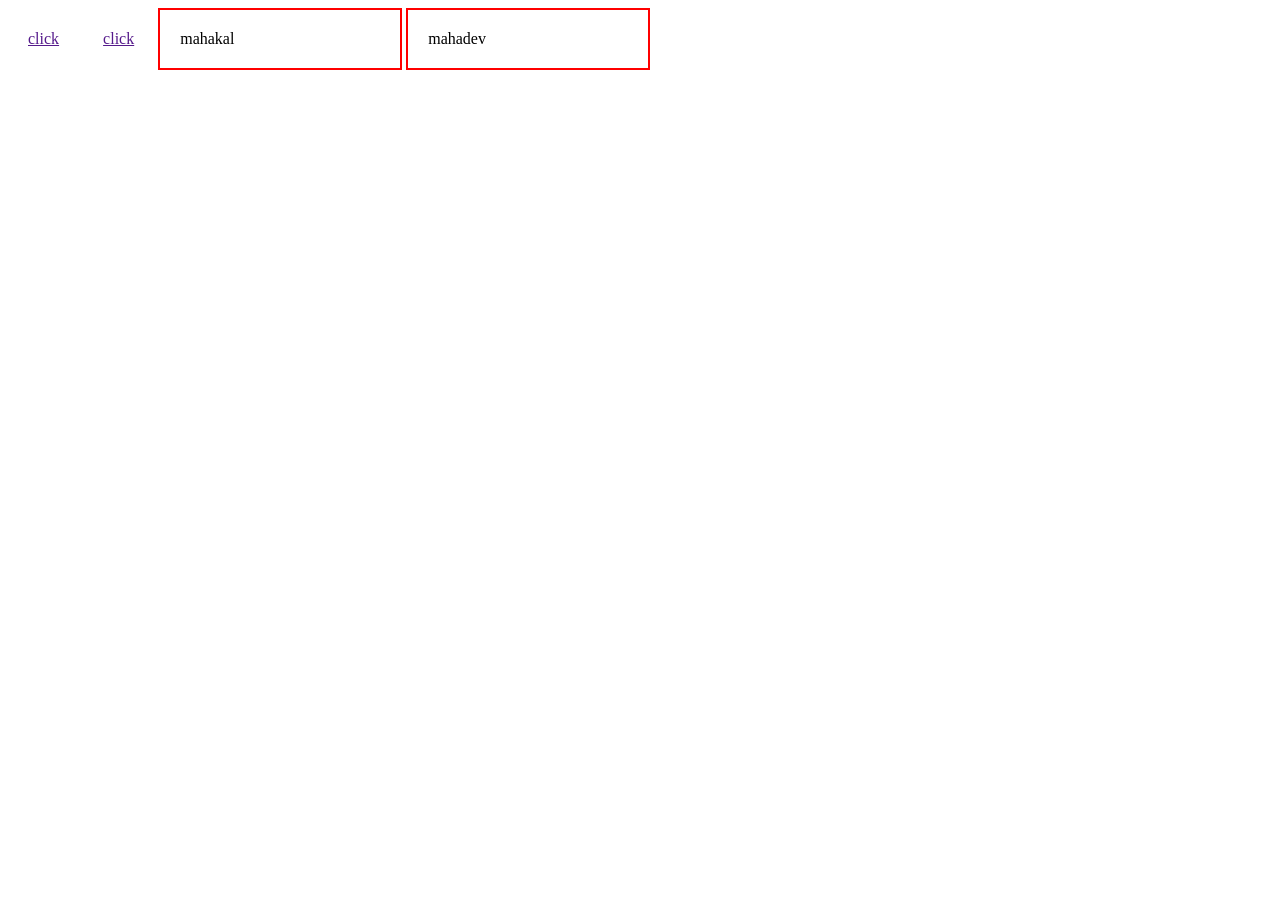
<file: inline-block.html>
<!DOCTYPE html>
<html lang="en">
<head>
    <meta charset="UTF-8">
    <meta name="viewport" content="width=device-width, initial-scale=1.0">
    <title>Document</title>
    <style>
        a{
            width:500px;
            margin:20px;
        }
        div{
            border:1px solid red;
            width:200px;
            border:2px solid red;
            display: inline-block;
            padding:20px;
        }
    </style>
</head>
<body>
    <a href="">click</a>
    <a href="">click</a>
    <div>mahakal</div>
    <div>mahadev</div>
</body>
</html>
</file>
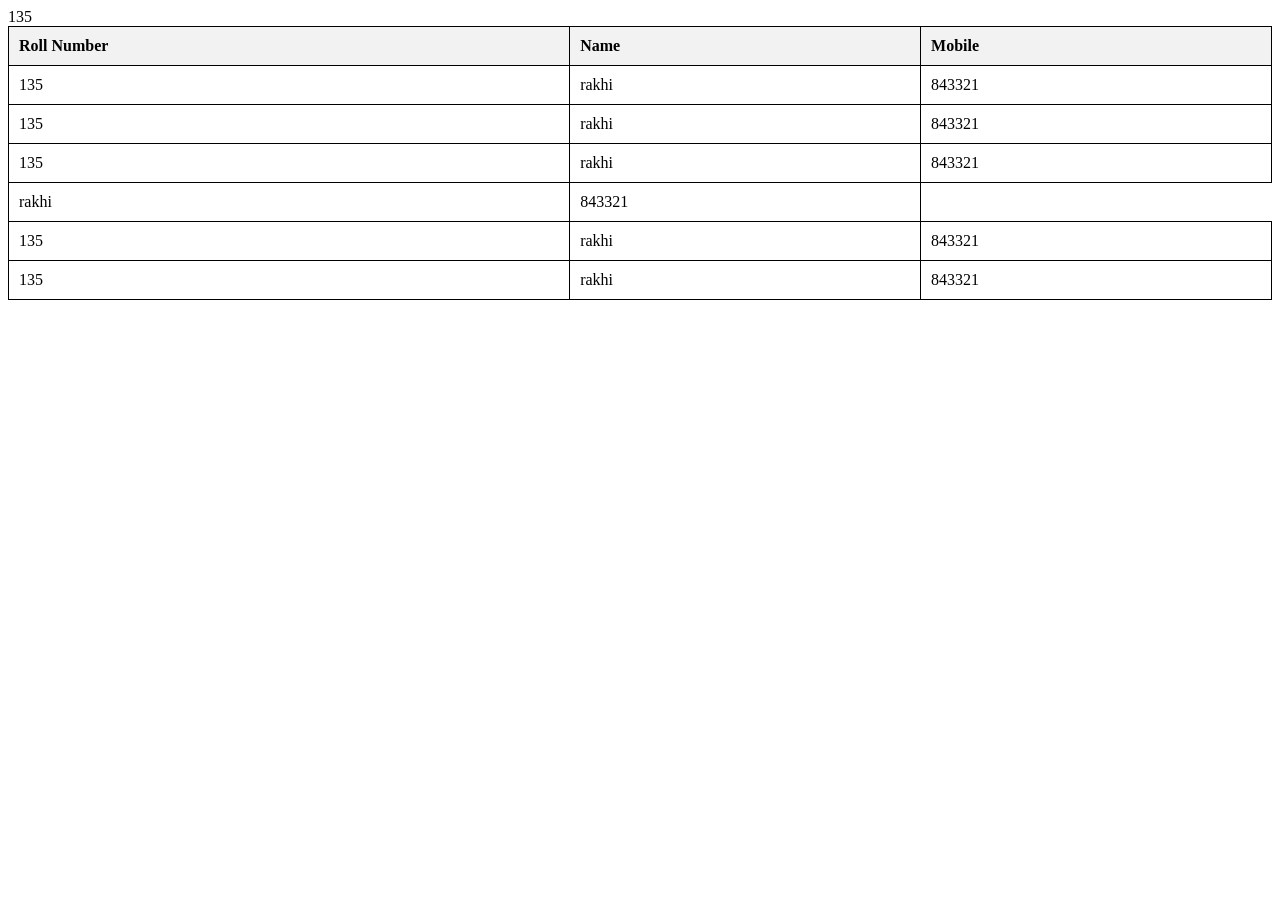
<file: table.html>
<!DOCTYPE html>
<html lang="en">
<head>
    <meta charset="UTF-8">
    <meta name="viewport" content="width=>, initial-scale=1.0">
    <title>Document</title>
    <style>
        table{
            width: 100%;
            border-collapse: collapse;
        }
        th,td{
            border: 1px solid black;
            padding: 10px;
            text-align: left;
        }
        th{
            background-color: #f2f2f2;
        }
        tr:nth-child(4n).hove{
            background-color: #f2f2f2;
            font-size: 4n;
        }
    </style>
</head>
<body>
    <table>
        <thead>
           <tr>
             <th>Roll Number</th>
             <th>Name</th>
             <th>Mobile</th>
           </tr>
        </thead>
        <tbody>
           <tr>
              <td>135</td>
              <td>rakhi</td>
              <td>843321</td>
           </tr>
              <tr>
                  <td>135</td>
                  <td>rakhi</td>
                  <td>843321</td>
                </tr>
                <tr>
                    <td>135</td>
                    <td>rakhi</td>
                    <td>843321</td>
                </tr>
               <tr   
                  <td>135</td>
                  <td>rakhi</td>
                  <td>843321</td>
               </tr>
            <td>135</td>
            <td>rakhi</td>
            <td>843321</td>
        </tr>
            <td>135</td>
            <td>rakhi</td>
            <td>843321</td>
        </tr>
           </tbody>
    </table>
</body>
</html>
</file>
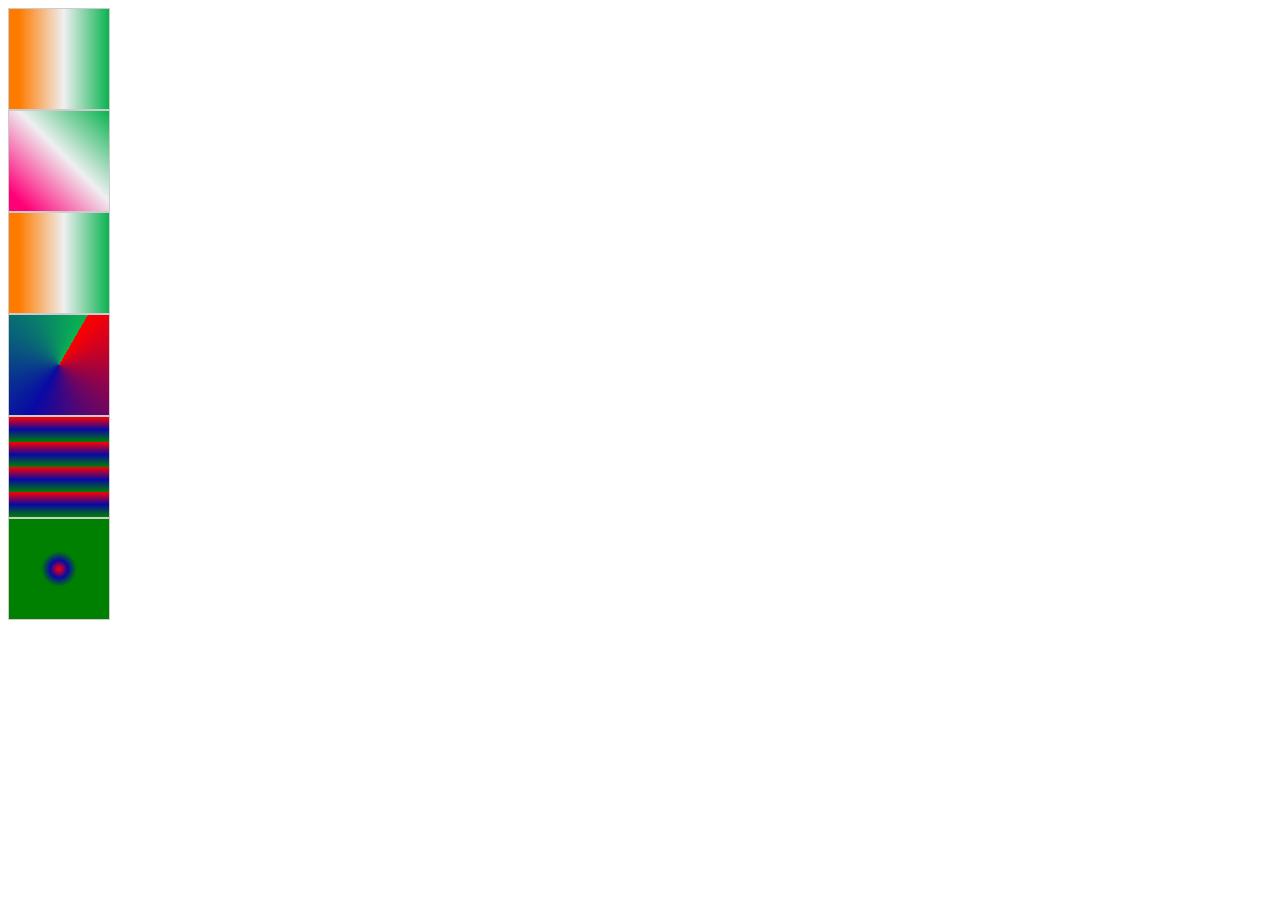
<file: display/Gradientscss.html>
<!DOCTYPE html>
<html lang="en">
<head>
    <meta charset="UTF-8">
    <meta name="viewport" content="width=, initial-scale=1.0">
    <title>Document</title>
    <style>
        .gradient{
            width: 100px;
            height: 100px;
            background-color: aqua;
            border:1px #ccc solid;
            background-image: linear-gradient( to right, rgb(255, 123, 0)10%,rgb(239, 239, 241),rgb(9, 179, 80));
        }
        .gradient2{
            width: 100px;
            height: 100px;
           /* background-color: aqua;*/
            border:1px #ccc solid;
            background-image: linear-gradient( 45deg, rgb(255, 0, 119)10%,rgb(239, 239, 241),rgb(9, 179, 80));
        }
        .radial gradient{
            width: 100px;
            height: 100px;
            border:1px #ccc solid;
            background-image: radial-gradient( circle, rgb(89, 0, 255),rgb(239, 239, 241),rgb(9, 179, 80));
        }
        .conic-gradient{
            width: 100px;
            height: 100px;
            border:1px #ccc solid;
            background-image: conic-gradient( from 30deg, rgb(255, 0, 0),rgb(9, 9, 165),rgb(9, 179, 80));
        }
        .reepeating{
            width: 100px;
            height: 100px;
            border:1px #ccc solid;
            background-image: repeating-linear-gradient( rgb(255, 0, 0),rgb(9, 9, 165),green 25%);
        }
        .circle{
            width: 100px;
            height: 100px;
            border:1px #ccc solid;
            background-image: radial-gradient( circle at  50px 50px, rgb(255, 0, 0),rgb(9, 9, 165),green 25%);
        }
    </style>
</head>
<body>
    <div class="gradient">    
    </div>
    <div class="gradient2"></div>
     <div class="radial gradient"></div>
     <div class="conic-gradient"></div>
     <div class="reepeating"></div>
     <div class="circle"></div>
</body>
</html>
</file>
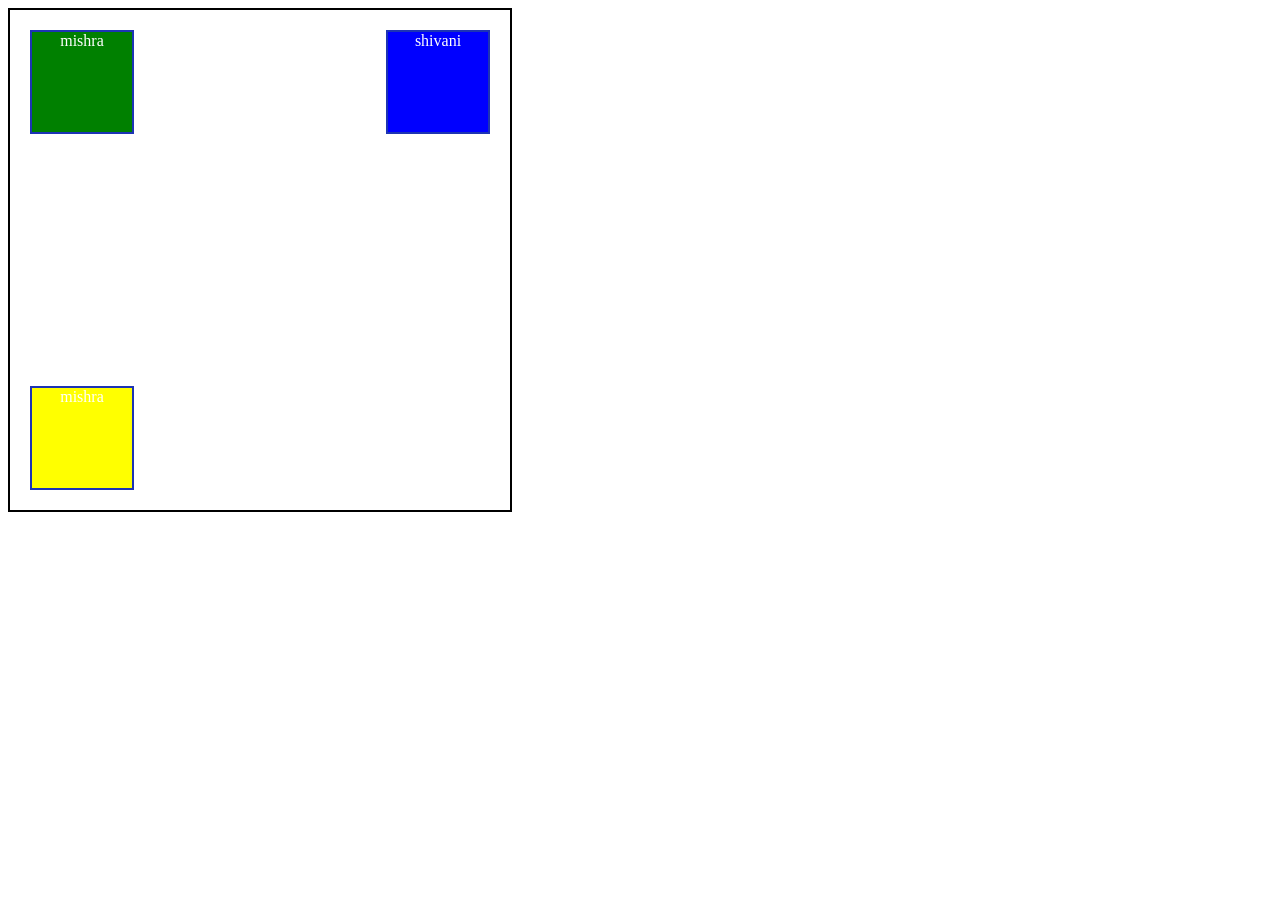
<file: display/position.html>
<!DOCTYPE html>
<html lang="en">
<head>
    <meta charset="UTF-8">
    <meta name="viewport" content="width=device-width, initial-scale=1.0">
    <title>Document</title>
    <style>
        .container{
            height:500px;
            width:500px;
            border:2px solid black;
            position: relative;
        }
        .container div{
            height:100px;
            width:100px;
            border:2px solid rgb(29, 52, 180);
            color: white;
            text-align: center;
        }
        .sum1{
            position: absolute;
            background-color: red;
            margin: 20PX;
            align-content: center;
        }
        .sum2{
            position: absolute;
           
            background-color: green;
            margin: 20PX;
        }
        .sum3{
            position: absolute;
            background-color: blue;
            margin: 20px;
            right: 0;
        }
        .sum4{
            position: absolute;
            background-color: yellow;
            margin:20px;
            bottom: 0;
        }
    </style>
</head>
<body>
    <div class="container">
        <div class="sum1">rakhi</div>
        <div class="sum2">mishra</div>
        <div class="sum3">shivani</div>
        <div class="sum4">mishra</div>
    </div>
    <div>
        <p></p>
    </div>
</body>
</html>
</file>
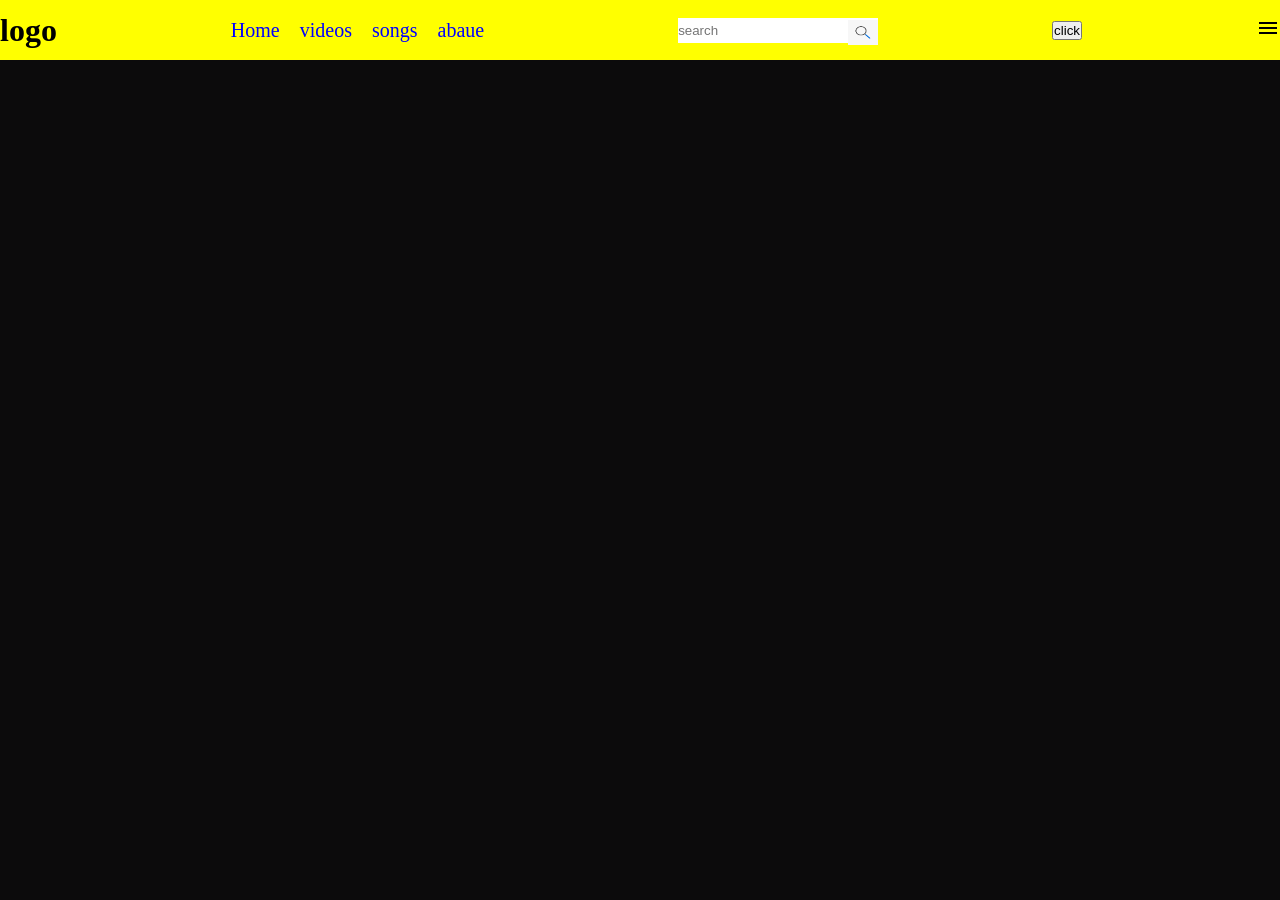
<file: display/sir.html>
<!DOCTYPE html>
<html lang="en">

<head>
    <meta charset="UTF-8">
    <meta name="viewport" content="width=device-width, initial-scale=1.0">
    <title>Document</title>
    <link rel="stylesheet"
        href="https://fonts.googleapis.com/css2?family=Material+Symbols+Outlined:opsz,wght,FILL,GRAD@20..48,100..700,0..1,-50..200&icon_names=menu" />
    <style>
        * {
            margin: 0;
            padding: 0;
            box-sizing: border-box;
        }

        body {
            /*border:40px groove red;*/
            /* border-style:groove;/*
           /* align-content: center;*/
            /*background-image: url("m.jpeg");*/
            background-color: rgb(12, 11, 12);

        }

        header {
            background-color: yellow;
            display: flex;
            justify-content: space-between;
            height: 60px;
            align-items: center;
        }

        header nav {
            display: flex;
        }

        header nav li {
            list-style-type: none;
            margin-right: 20px;
            color: blue;
            font-size: 20px;
            cursor: pointer;
        }

        div header h1 {
            user-select: none;
            font-size: 50px;
        }

        .search-box {
            width: 200px;
        }

        .search-box input {
            width: 100%;
            height: 25px;
            outline: 0;
            color: blue;
            border: none;
            font: 20px;
            margin-right: 20px;
        }

        .search-box img {
            position: absolute;
            width: 30px;
            height: 25px;
            margin-left: 170px;
            top: 20px;
            display: flex;

        }

        button:hover {
            width: 50px;
            height: 30px;
            background-color: rgb(240, 15, 146);
            color: aliceblue;
            border: none;
            font-size: 20px;
            cursor: pointer;
        }

        header div.material-symbols-outlined {
            font-size: 30px;
            color: blue;
            cursor: pointer;
            display: none;
        }


        @media screen and (max-width: 600px) {
           
             header nav{
                width:25%;
                height: 100vh;
                position: absolute;
                right: 0;
                top:60px;
                background-color:yellow;
                flex-direction: column;
                }


        }

        
    </style>
</head>

<body>

    <header>
        <h1>logo</h1>
        <nav>
            <li>Home</li>
            <li>videos</li>
            <li>songs</li>
            <li>abaue</li>
        </nav>
        <div class="search-box">
            <input type="text" placeholder="search">
            <img src="aas.png" alt="">
        </div>
        <div>
            <button>click</button>
        </div>
        <div>
            <span class="material-symbols-outlined">
                menu
            </span>
        </div>
    </header>
</body>

</html>
</file>
